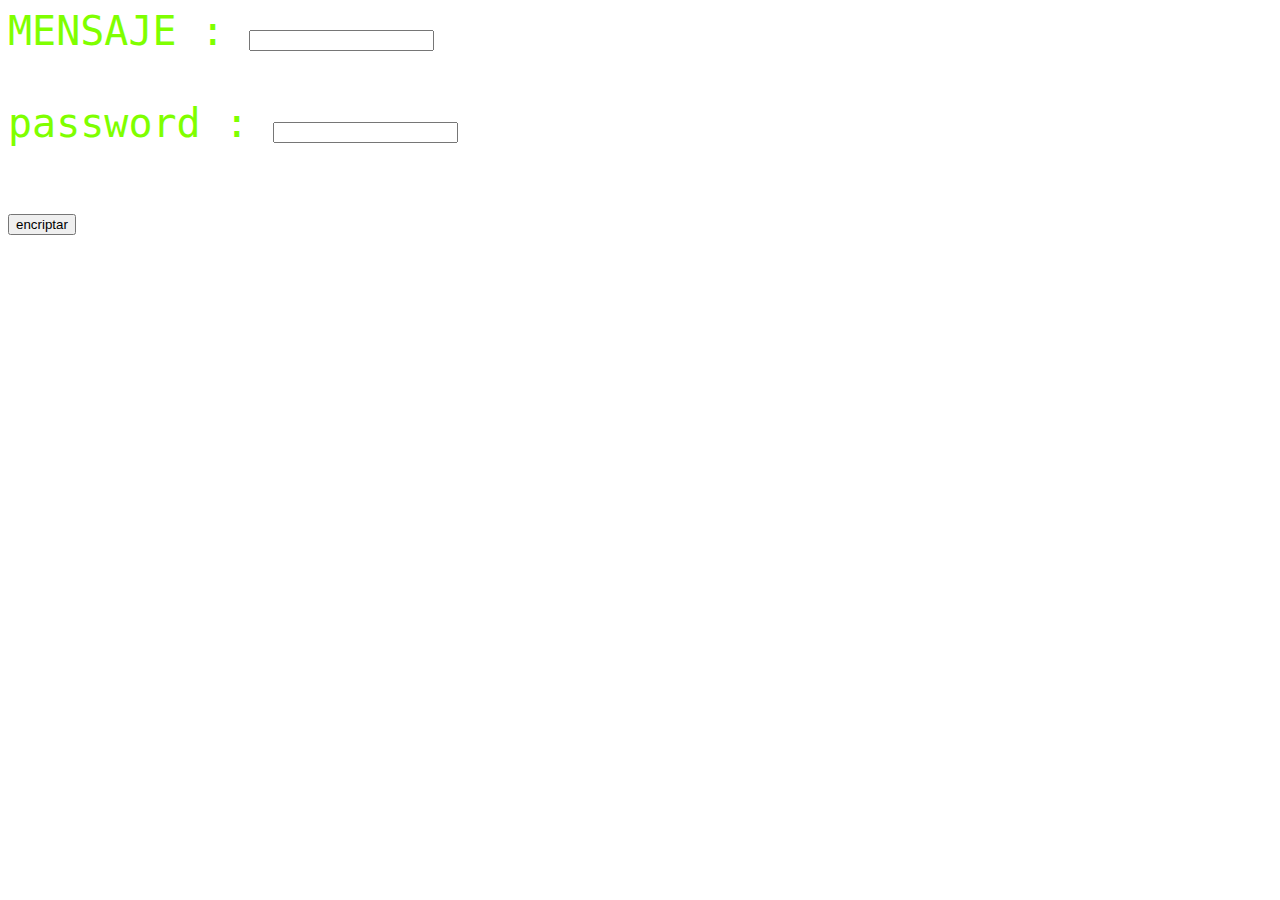
<file: index.html>
<!DOCTYPE html>
<html lang="en">
<head>
    <meta charset="UTF-8">
    <meta name="viewport" content="width=device-width, initial-scale=1.0">
    <title>Document</title>
    <link rel="stylesheet" href="/assets/css/estilo.css">
</head>
<body>
<label>MENSAJE :</label>
<input id="msg" type="text">
<br>
<br>
<label>password :</label>
<input id="pass" type="password">
<br>
<br>
<button onclick="encriptar()">encriptar</button>
<div id="error"></div>
<br>
<br>
<script src="/assets/js/javacrescrip.js"></script>
</body>
</html>
</file>
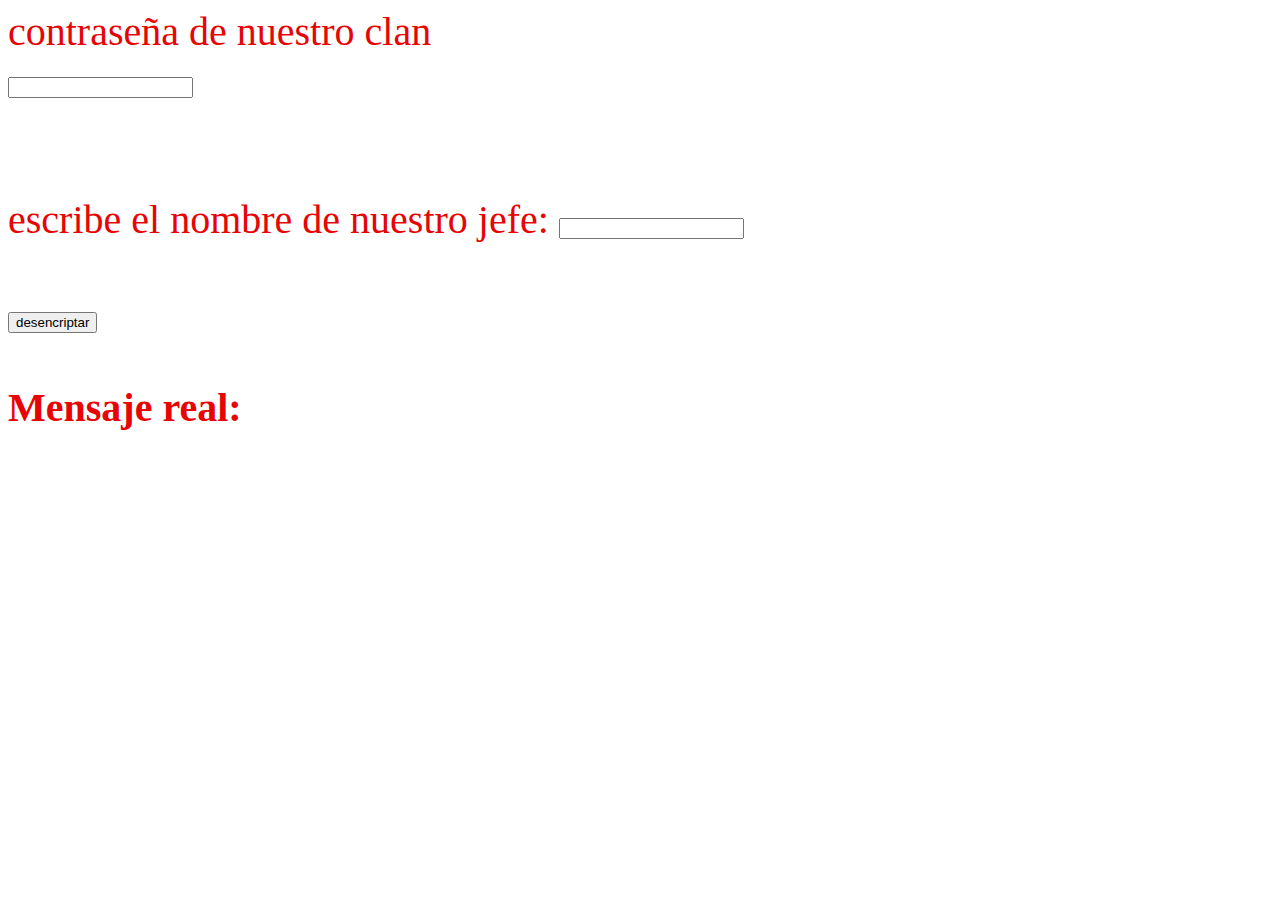
<file: pag2.html>
<!DOCTYPE html>
<html lang="en">
<head>
    <meta charset="UTF-8">
    <meta name="viewport" content="width=device-width, initial-scale=1.0">
    <title>Document</title>
    <link rel="stylesheet" href="/assets/css/pag2.css">
    </head>
    <body>
        <label>contraseña de nuestro clan</label> 
        <br>
        <input id="msg" type="text">
        <br>
       <label></label>
       <span id="demo1"></span>

       <br>
       <br>
       <label >escribe el nombre de nuestro jefe:</label>
       <input id="msgCodigo" type="text">
       <br>
       <br>
       <button onclick="location.href='pag3.html'">desencriptar</button>
       <br>
       <br>
       <strong><label>Mensaje real:</label></strong>
     <span id="error"></span> 
     <script src="/assets/js/javaescrip2.js" ></script>
    </body>
</html>
</file>
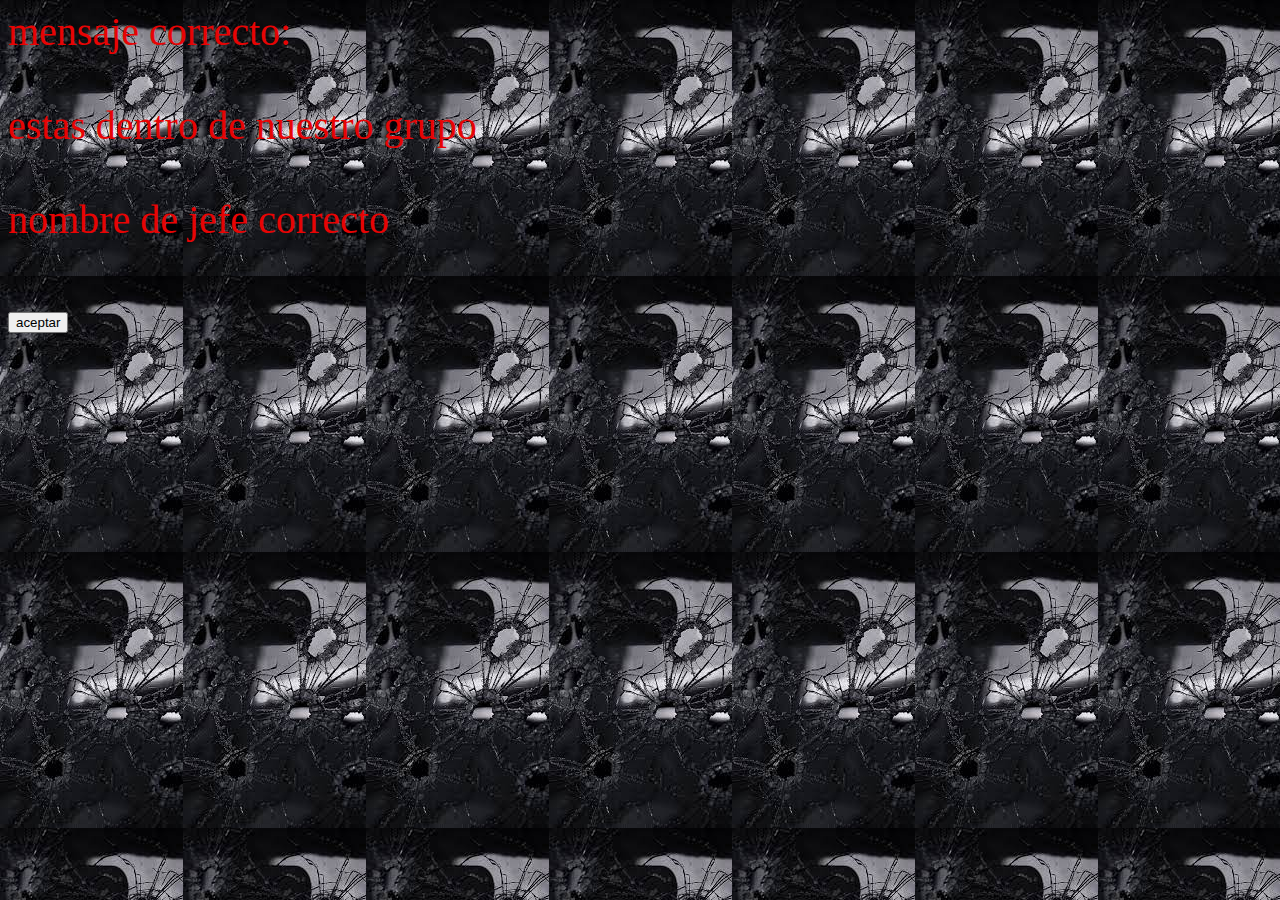
<file: pag3.html>
<!DOCTYPE html>
<html lang="en">
<head>
    <meta charset="UTF-8">
    <meta name="viewport" content="width=device-width, initial-scale=1.0">
    <title>Document</title>
    <link rel="stylesheet" href="/assets/css/pag3.css">
</head>
<body>
    <label>mensaje correcto:</label> 
    <br>
  
    <br>
   <label>estas dentro de nuestro grupo</label>
   <span id="demo1"></span>

   <br>
   <br>
   <label >nombre de jefe correcto</label>
 
   <br>
   <br>
   <button onclick="location.href='pag3.html'">aceptar</button>
   <br>
   <br>
   
 <span id="error"></span> 
 <script src="/assets/js/javaescrip2.js" ></script>
</body>
</html>
</file>
<file: assets/css/estilo.css>
body{
    background-image: url(https://i.pinimg.com/originals/2f/a3/39/2fa3396cc947bf8c6ac92116abbd0b88.jpg);
    color: chartreuse;
    font-family: monospace;
    font-size: 40px;
}
.creditcard svg#cardfront {
  
    -webkit-box-shadow: 1px 5px 6px 0px rgb(240, 16, 16);
    box-shadow: 1px 5px 6px 0px rgb(236, 6, 6);
    border-radius: 22px;
}
</file>
<file: assets/css/pag2.css>
body{
    background-image: url(https://i.pinimg.com/originals/70/c4/d8/70c4d8ce62bf41ced80ad3adbf6bf46d.jpg);
    color: rgb(231, 4, 4);
    font-size: 40px;
    font-family: fantasy;
}
.creditcard svg#cardfront {
    width: 100%;
    -webkit-box-shadow: 1px 5px 6px 0px rgb(231, 4, 4);
    box-shadow: 1px 5px 6px 0px black;
    border-radius: 22px;
}
</file>
<file: assets/css/pag3.css>
body{
    background-image: url([data-uri]);
    color: rgb(231, 4, 4);
    font-size: 40px;
    font-family: fantasy;
}
.creditcard svg#cardfront {
    width: 100%;
    -webkit-box-shadow: 1px 5px 6px 0px rgb(231, 4, 4);
    box-shadow: 1px 5px 6px 0px black;
    border-radius: 22px;
}
</file>
